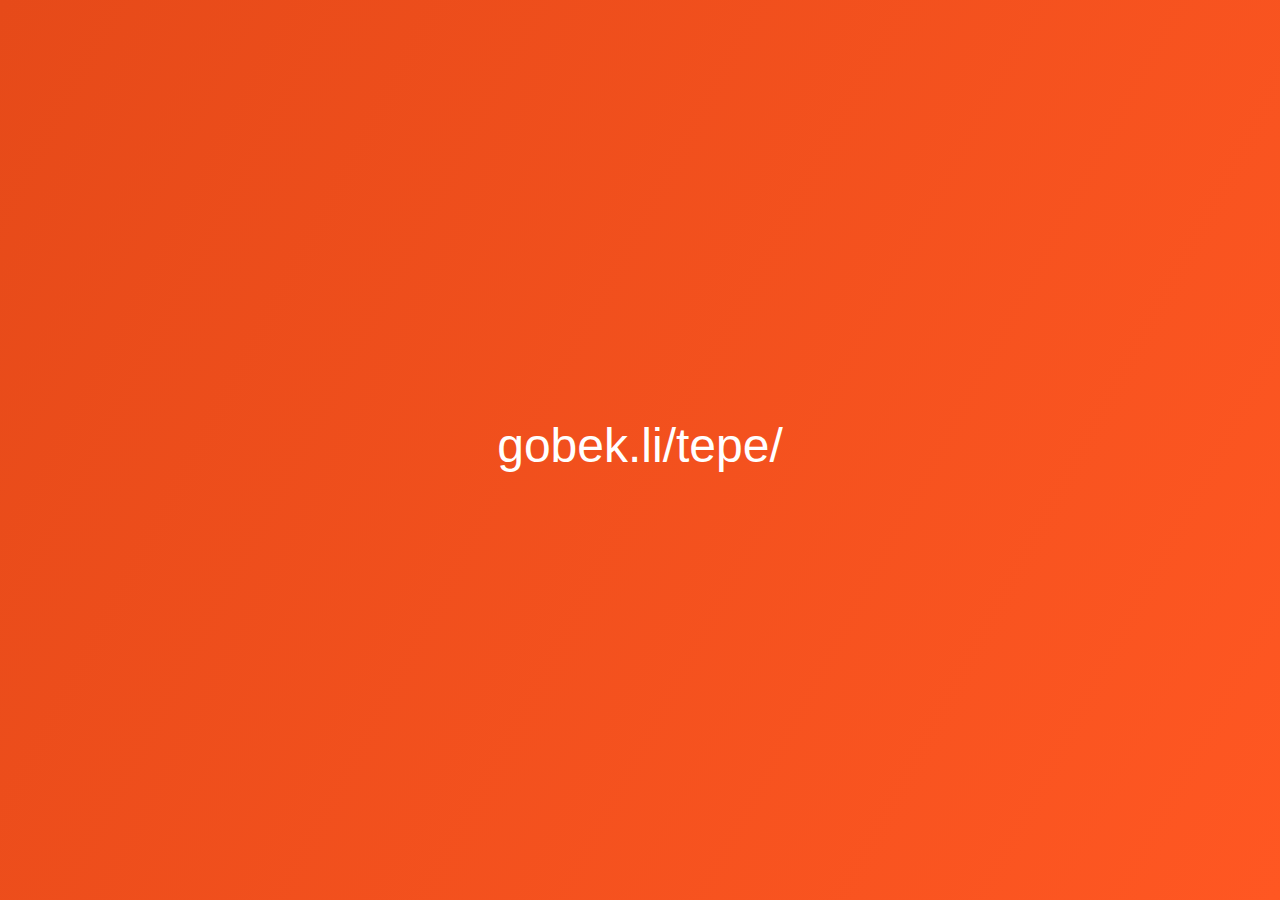
<file: index.html>
<!doctype html>
<html>
	<head>
		<meta charset="utf-8">
		<meta http-equiv="refresh" content="0; url=/tepe" />
		<meta http-equiv="x-ua-compatible" content="ie=edge">
		<meta name="viewport" content="width=device-width, initial-scale=1.0">
		<title>gobek.li/tepe/</title>
		<meta name="description" content="gobek.li/tepe/">
		<link rel="stylesheet" href="css/foundation.css">
		<link rel="stylesheet" href="css/app.css">
		<link rel='shortcut icon' href='#' type='image/x-icon'/ >
		<meta class="foundation-mq">
	</head>
	<body>
	</body>
</html>
</file>
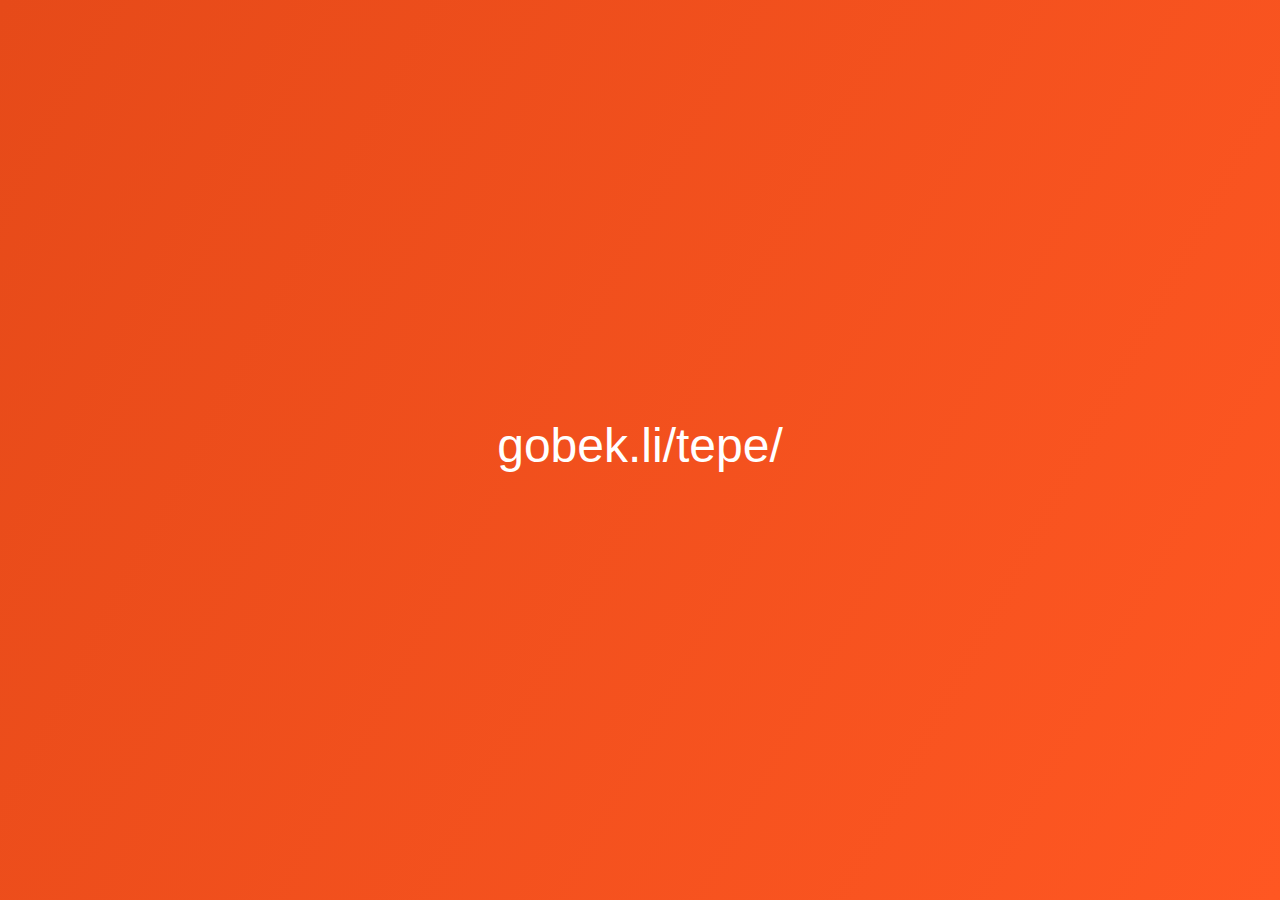
<file: tepe/index.html>
<!doctype html>
<html>
	<head>
		<meta charset="utf-8">
		<meta http-equiv="x-ua-compatible" content="ie=edge">
		<meta name="viewport" content="width=device-width, initial-scale=1.0">
		<title>gobek.li/tepe/</title>
		<meta name="description" content="gobek.li/tepe/">
		<link rel="stylesheet" href="/css/foundation.css">
		<link rel="stylesheet" href="/css/app.css">
		<link rel='shortcut icon' href='#' type='image/x-icon'/ >
		<meta class="foundation-mq">
	</head>
	<body>
		<!-- header -->
		<!--
		<header id="header">
			<div class="row align-middle">
				<div class="columns small-12 medium-6">
					<div class="header-title">gobek.li/tepe</div>
				</div>
			</div>
		</header>
		-->
		<!-- hero -->
		<section id="hero">
			<div class="hero-inner">
				<div class="row">
					<div class="large-12 columns text-center">
						<h1 class="hero-title">gobek.li/tepe/</h1>
					</div>
				</div>
			</div>
		</section>
		<script src="/js/vendor/jquery.js"></script>
		<script src="/js/vendor/what-input.js"></script>
		<script src="/js/vendor/foundation.js"></script>
		<script src="/js/app.js"></script>
	</body>
</html>
</file>
<file: css/app.css>
body {
	font-family:'Helvetica', sans-serif;
	overflow-x: hidden;
	/*
	margin-top: 95px;
	*/
}
/* header */
header {
	padding: 1rem 0;
	background-color: #E64A19;
	box-shadow: 0 5px 13px rgba(0,0,0,.15);
	width: 100%;
	position: fixed;
	top: 0;
	left: 0;
	transition: opacity .5s ease-out;.
	z-index: 999;
	color: #fff;
}
.header-logo {
	display: inline-block;
}
.header-logo img {
	height: 60px;
}
.header-title {
	font-size: 1.382rem;
	display: inline-block;
	line-height: 60px;
	padding-left: 1rem;
}
/* hero */
section#hero {
	background-image:linear-gradient(-61.8deg, #FF5722, #E64A19);
	height: 100vh;
	display: table;
	width: 100%;
}
section#hero .hero-inner {
	display: table-cell;
	vertical-align: middle;
}
.hero-title {
	color: #fff;
}
.hero-tagline {
	color: #fff;
	font-size: 1.382rem;
}
/* footer */
footer {
	text-align: left;
	background-color: #E64A19;
	box-shadow:	0 -3px 7px rgba(0,0,0,.15);
	display: inline-block;
	line-height: 45px;
	padding-left: 1rem;
	width: 100%;
}
footer .footer-title {
	color: #fff;
	line-height: 45px;
}
/* mobile */
@media (max-width: 641px){
	body {
		/*
		margin-top: 95px;
		*/
	}
	header .header-logo img {
		height: 45px;
	}
	header .button {
		margin: 0;
		width: calc(50% - .618rem);
	}
	section#hero .hero-title {
		font-size: 2rem;
	}
	section#hero .hero-tagline {
		font-size: 1.2rem;
	}
	section .section-title {
		font-size: 1.382rem;
	}
}
</file>
